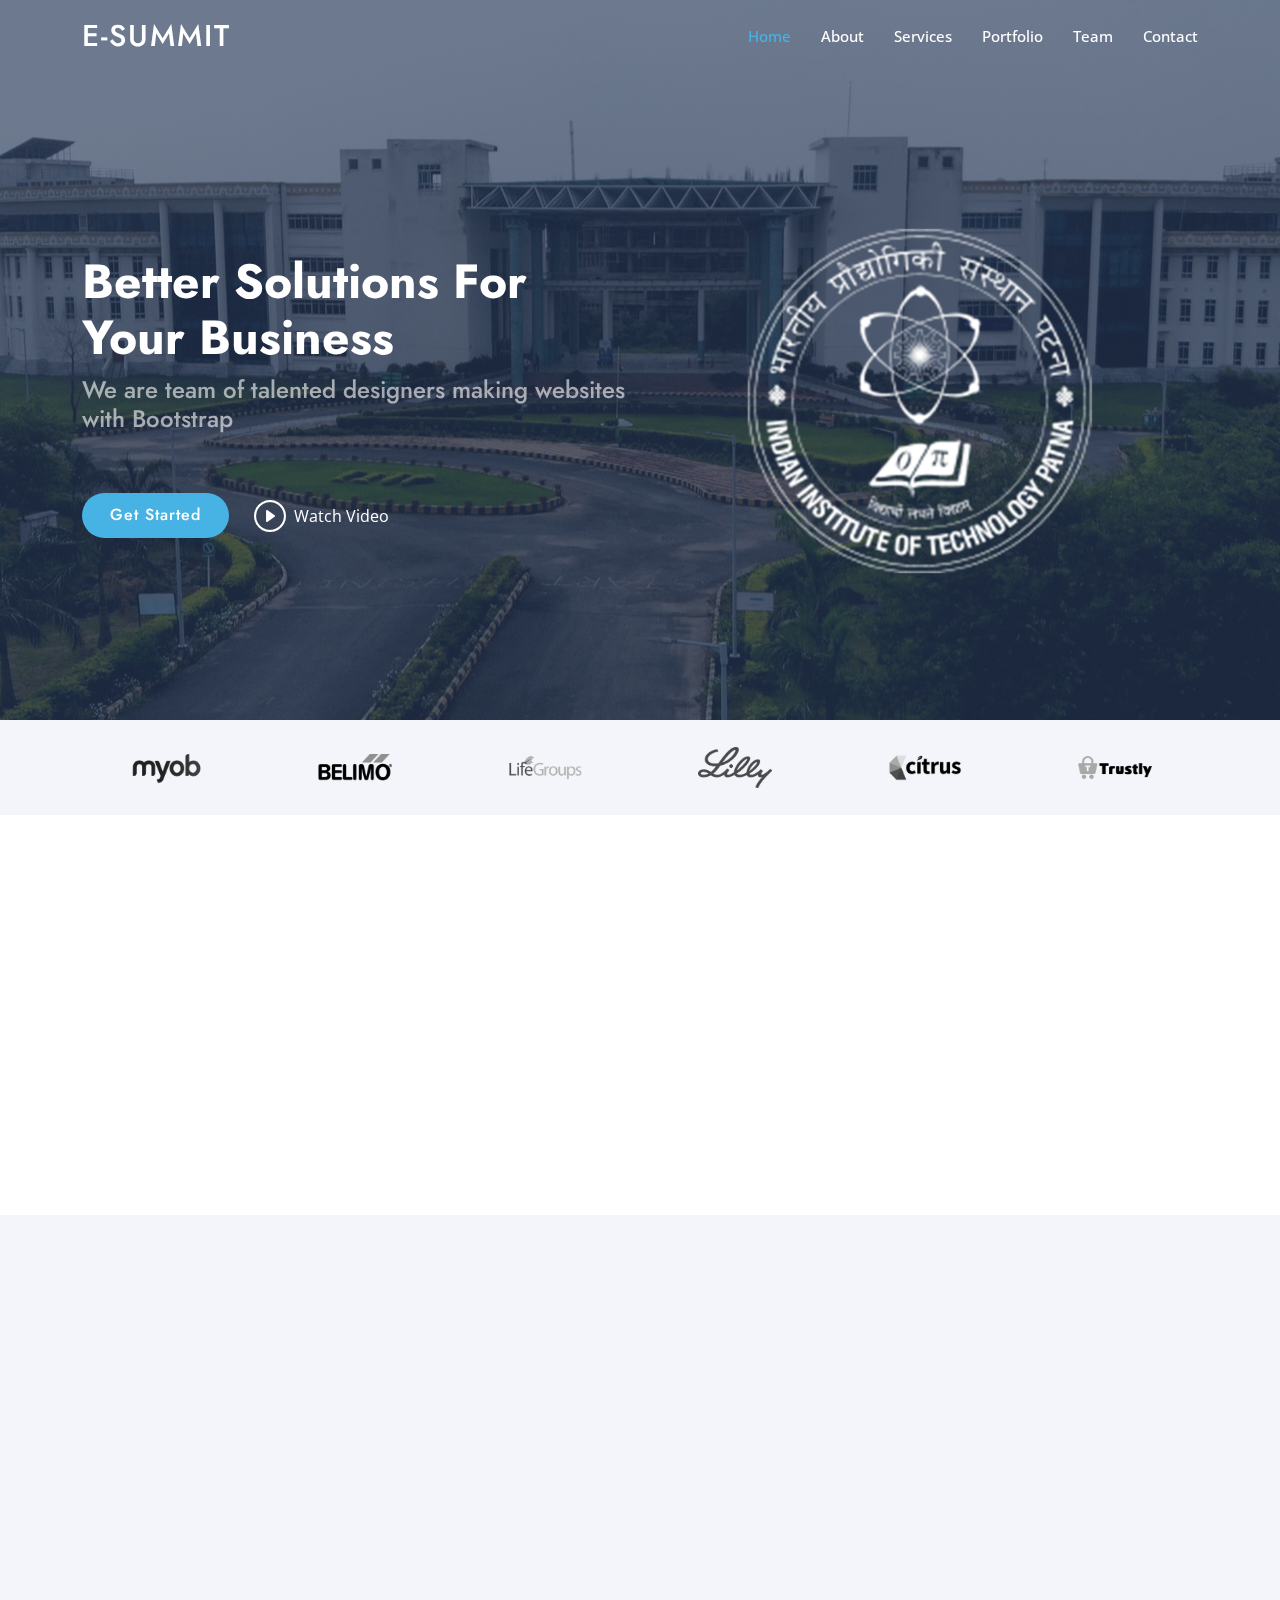
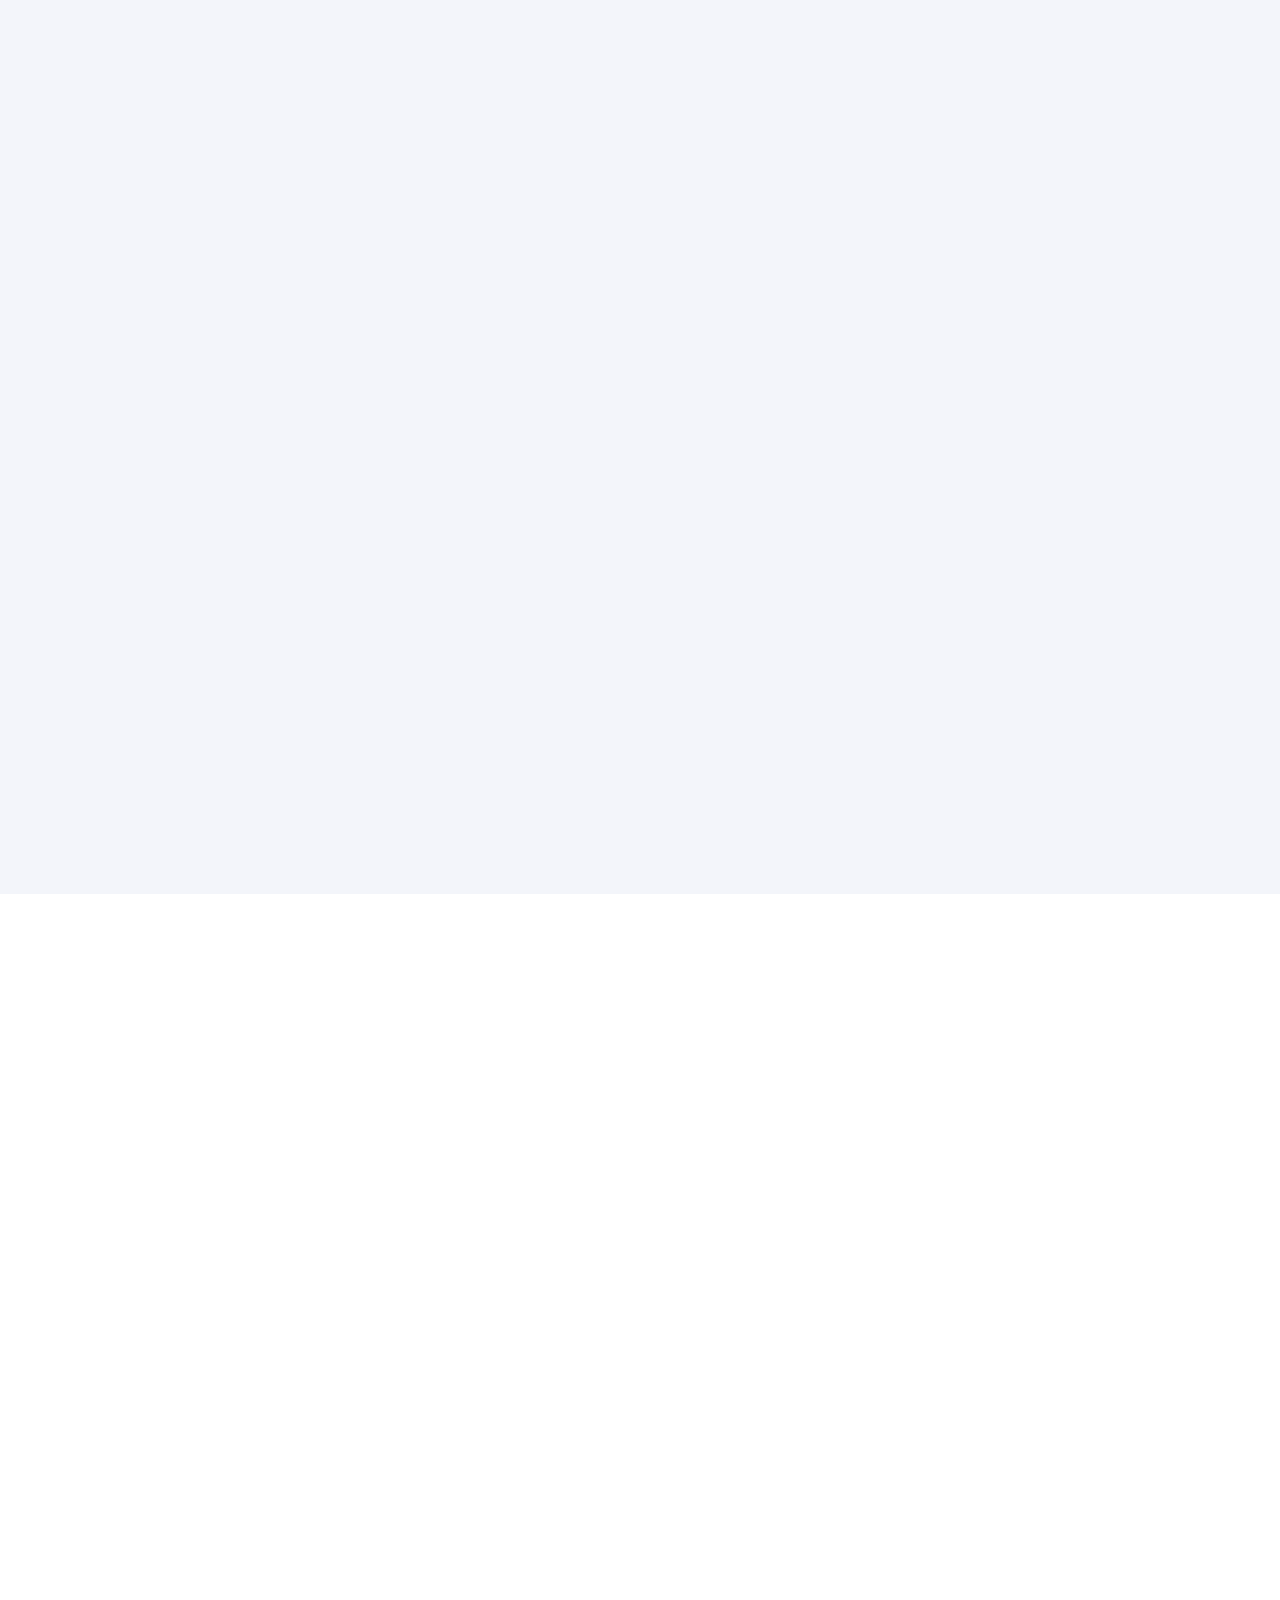
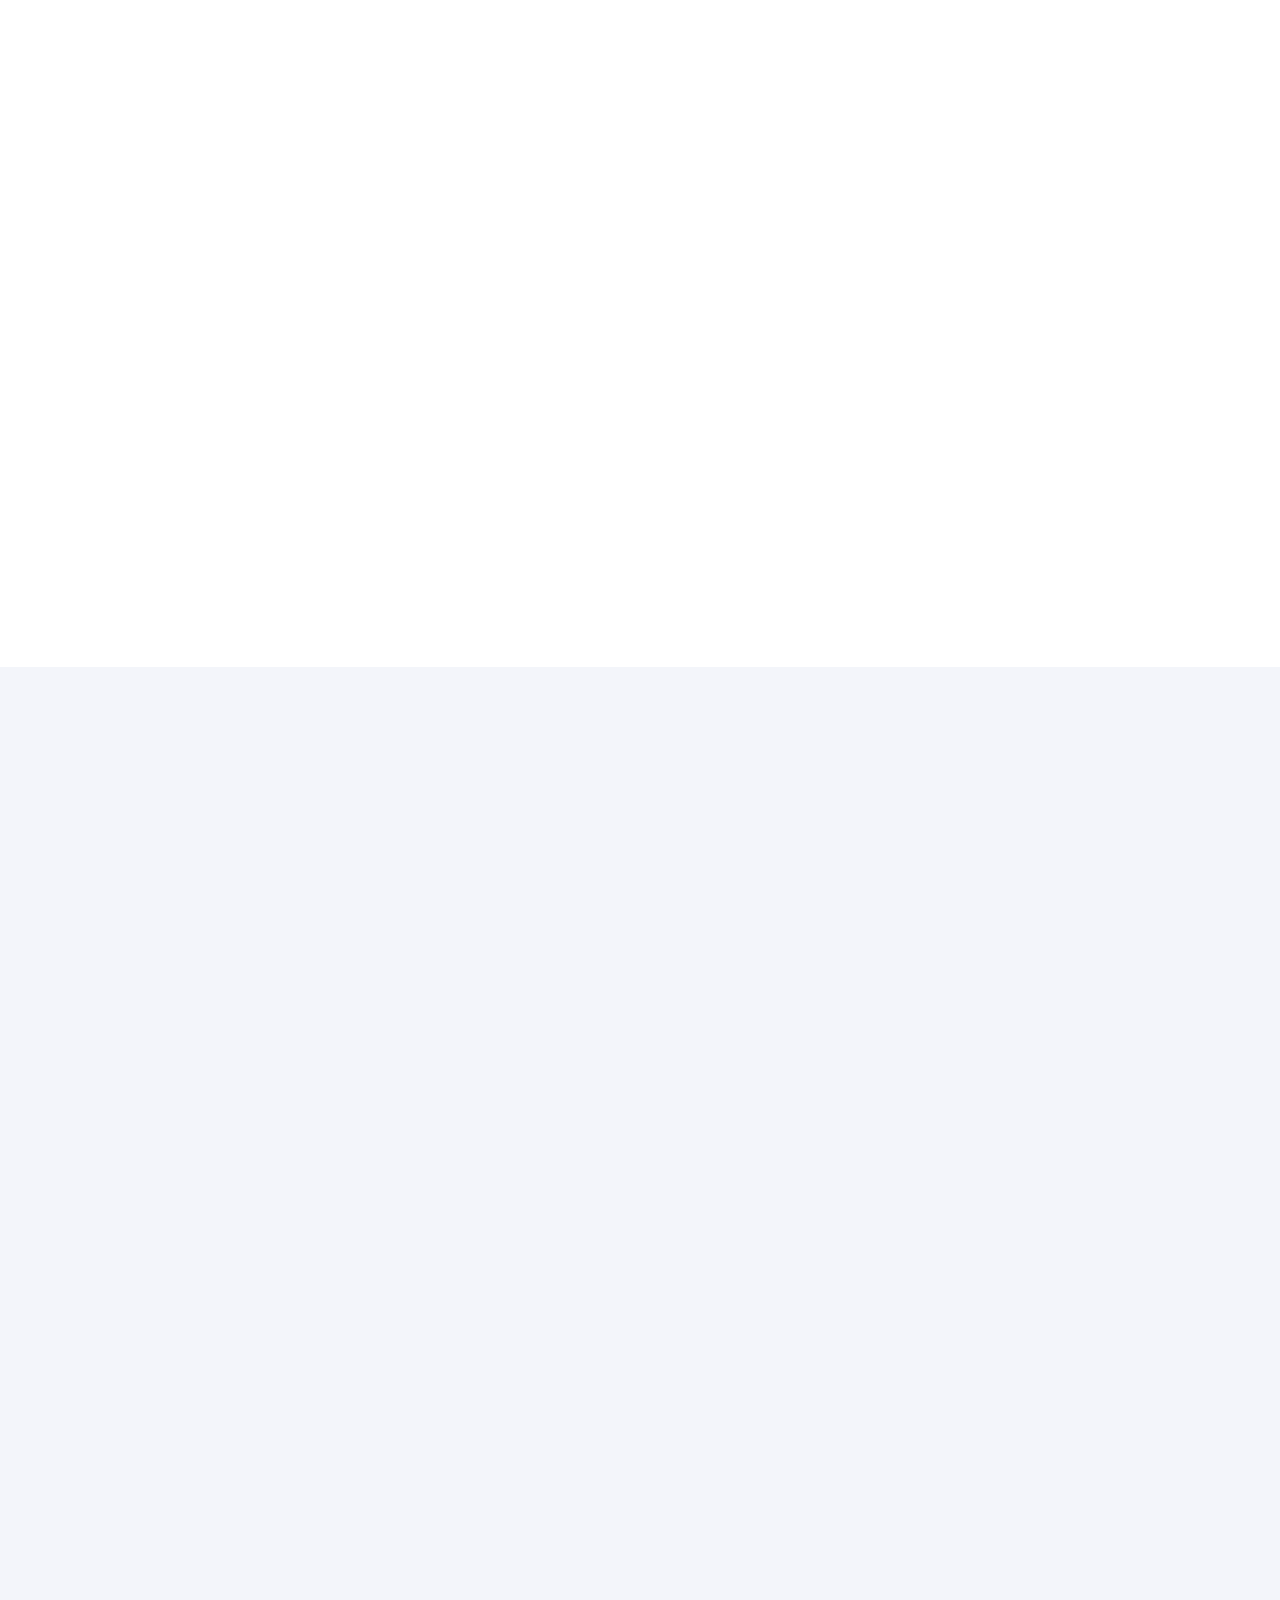
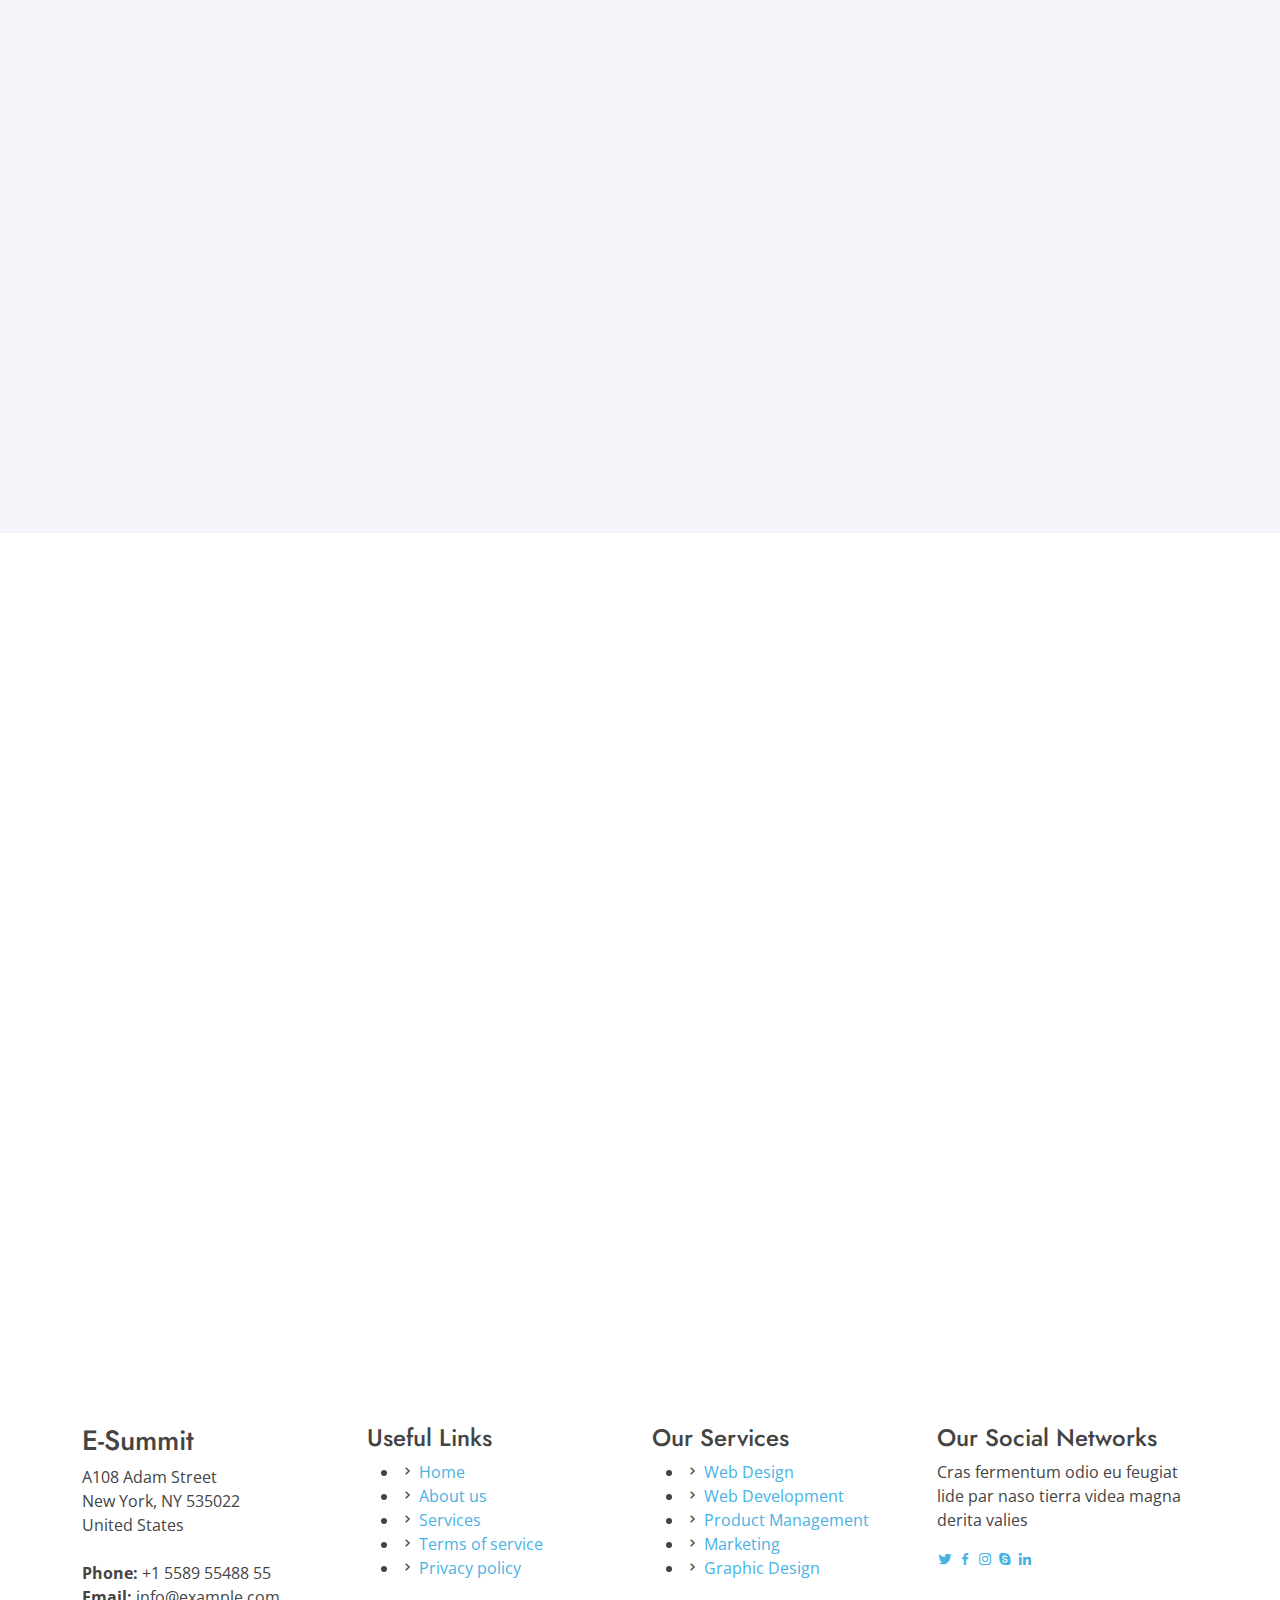
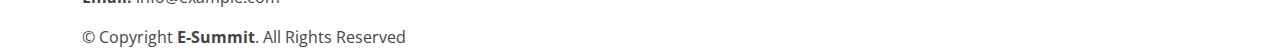
<file: index.html>
<!DOCTYPE html>
<html lang="en">

<head>
  <meta charset="utf-8">
  <meta content="width=device-width, initial-scale=1.0" name="viewport">

  <title>E-Summit | IIT Patna</title>
  <meta content="" name="description">
  <meta content="" name="keywords">

  <!-- Favicons -->
  <link href="assets/img/favicon.png" rel="icon">
  <link href="assets/img/apple-touch-icon.png" rel="apple-touch-icon">

  <!-- Google Fonts -->
  <link href="https://fonts.googleapis.com/css?family=Open+Sans:300,300i,400,400i,600,600i,700,700i|Jost:300,300i,400,400i,500,500i,600,600i,700,700i|Poppins:300,300i,400,400i,500,500i,600,600i,700,700i" rel="stylesheet">

  <!-- Vendor CSS Files -->
  <link href="assets/vendor/aos/aos.css" rel="stylesheet">
  <link href="assets/vendor/bootstrap/css/bootstrap.min.css" rel="stylesheet">
  <link href="assets/vendor/bootstrap-icons/bootstrap-icons.css" rel="stylesheet">
  <link href="assets/vendor/boxicons/css/boxicons.min.css" rel="stylesheet">
  <link href="assets/vendor/glightbox/css/glightbox.min.css" rel="stylesheet">
  <link href="assets/vendor/remixicon/remixicon.css" rel="stylesheet">
  <link href="assets/vendor/swiper/swiper-bundle.min.css" rel="stylesheet">

  <!-- Template Main CSS File -->
  <link href="assets/css/style.css" rel="stylesheet">

  <!-- =======================================================
  * Template Name: Arsha - v4.7.1
  * Template URL: https://bootstrapmade.com/arsha-free-bootstrap-html-template-corporate/
  * Author: BootstrapMade.com
  * License: https://bootstrapmade.com/license/
  ======================================================== -->

</head>

<body>

  <!-- ======= Header ======= -->
  <header id="header" class="fixed-top ">
    <div class="container d-flex align-items-center">

      <h1 class="logo me-auto"><a href="index.html">E-Summit</a></h1>
      <!-- Uncomment below if you prefer to use an image logo -->
      <!-- <a href="index.html" class="logo me-auto"><img src="assets/img/logo.png" alt="" class="img-fluid"></a>-->

      <nav id="navbar" class="navbar">
        <ul>
          <li><a class="nav-link scrollto active" href="#hero">Home</a></li>
          <li><a class="nav-link scrollto" href="#about">About</a></li>
          <li><a class="nav-link scrollto" href="#services">Services</a></li>
          <li><a class="nav-link   scrollto" href="#portfolio">Portfolio</a></li>
          <li><a class="nav-link scrollto" href="#team">Team</a></li>
          <!-- <li class="dropdown"><a href="#"><span>Drop Down</span> <i class="bi bi-chevron-down"></i></a>
            <ul>
              <li><a href="#">Drop Down 1</a></li>
              <li class="dropdown"><a href="#"><span>Deep Drop Down</span> <i class="bi bi-chevron-right"></i></a>
                <ul>
                  <li><a href="#">Deep Drop Down 1</a></li>
                  <li><a href="#">Deep Drop Down 2</a></li>
                  <li><a href="#">Deep Drop Down 3</a></li>
                  <li><a href="#">Deep Drop Down 4</a></li>
                  <li><a href="#">Deep Drop Down 5</a></li>
                </ul>
              </li>
              <li><a href="#">Drop Down 2</a></li>
              <li><a href="#">Drop Down 3</a></li>
              <li><a href="#">Drop Down 4</a></li>
            </ul>
          </li> -->
          <li><a class="nav-link scrollto" href="#contact">Contact</a></li>
          <!-- <li><a class="getstarted scrollto" href="#about">Get Started</a></li> -->
        </ul>
        <i class="bi bi-list mobile-nav-toggle"></i>
      </nav><!-- .navbar -->

    </div>
  </header><!-- End Header -->

  <!-- ======= Hero Section ======= -->
  <section id="hero" class="d-flex align-items-center">

    <div class="container">
      <div class="row">
        <div class="col-lg-6 d-flex flex-column justify-content-center pt-4 pt-lg-0 order-2 order-lg-1" data-aos="fade-up" data-aos-delay="200">
          <h1>Better Solutions For Your Business</h1>
          <h2>We are team of talented designers making websites with Bootstrap</h2>
          <div class="d-flex justify-content-center justify-content-lg-start">
            <a href="#about" class="btn-get-started scrollto">Get Started</a>
            <a href="https://www.youtube.com/watch?v=jDDaplaOz7Q" class="glightbox btn-watch-video"><i class="bi bi-play-circle"></i><span>Watch Video</span></a>
          </div>
        </div>
        <div class="col-lg-6 order-1 order-lg-2 hero-img" data-aos="zoom-in" data-aos-delay="200">
          <img src="assets/img/iitp.png" class="img-fluid animated iitpLogo" alt="">
        </div>
      </div>
    </div>

  </section><!-- End Hero -->

  <main id="main">

    <!-- ======= Clients Section ======= -->
    <section id="clients" class="clients section-bg">
      <div class="container">

        <div class="row" data-aos="zoom-in">

          <div class="col-lg-2 col-md-4 col-6 d-flex align-items-center justify-content-center">
            <img src="assets/img/clients/client-1.png" class="img-fluid" alt="">
          </div>

          <div class="col-lg-2 col-md-4 col-6 d-flex align-items-center justify-content-center">
            <img src="assets/img/clients/client-2.png" class="img-fluid" alt="">
          </div>

          <div class="col-lg-2 col-md-4 col-6 d-flex align-items-center justify-content-center">
            <img src="assets/img/clients/client-3.png" class="img-fluid" alt="">
          </div>

          <div class="col-lg-2 col-md-4 col-6 d-flex align-items-center justify-content-center">
            <img src="assets/img/clients/client-4.png" class="img-fluid" alt="">
          </div>

          <div class="col-lg-2 col-md-4 col-6 d-flex align-items-center justify-content-center">
            <img src="assets/img/clients/client-5.png" class="img-fluid" alt="">
          </div>

          <div class="col-lg-2 col-md-4 col-6 d-flex align-items-center justify-content-center">
            <img src="assets/img/clients/client-6.png" class="img-fluid" alt="">
          </div>

        </div>

      </div>
    </section><!-- End Cliens Section -->

    <!-- ======= About Us Section ======= -->
    <section id="about" class="about">
      <div class="container" data-aos="fade-up">

        <div class="section-title">
          <h2>About Us</h2>
        </div>

        <div class="row content">
          <div class="col-lg-6">
            <p>
              Lorem ipsum dolor sit amet, consectetur adipiscing elit, sed do eiusmod tempor incididunt ut labore et dolore
              magna aliqua.
            </p>
            <ul>
              <li><i class="ri-check-double-line"></i> Ullamco laboris nisi ut aliquip ex ea commodo consequat</li>
              <li><i class="ri-check-double-line"></i> Duis aute irure dolor in reprehenderit in voluptate velit</li>
              <li><i class="ri-check-double-line"></i> Ullamco laboris nisi ut aliquip ex ea commodo consequat</li>
            </ul>
          </div>
          <div class="col-lg-6 pt-4 pt-lg-0">
            <p>
              Ullamco laboris nisi ut aliquip ex ea commodo consequat. Duis aute irure dolor in reprehenderit in voluptate
              velit esse cillum dolore eu fugiat nulla pariatur. Excepteur sint occaecat cupidatat non proident, sunt in
              culpa qui officia deserunt mollit anim id est laborum.
            </p>
            <a href="#" class="btn-learn-more">Learn More</a>
          </div>
        </div>

      </div>
    </section><!-- End About Us Section -->

    <!-- ======= Why Us Section ======= -->
    <section id="why-us" class="why-us section-bg">
      <div class="container-fluid" data-aos="fade-up">

        <div class="row">

          <div class="col-lg-7 d-flex flex-column justify-content-center align-items-stretch  order-2 order-lg-1">

            <div class="content">
              <h3>Eum ipsam laborum deleniti <strong>velit pariatur architecto aut nihil</strong></h3>
              <p>
                Lorem ipsum dolor sit amet, consectetur adipiscing elit, sed do eiusmod tempor incididunt ut labore et dolore magna aliqua. Duis aute irure dolor in reprehenderit
              </p>
            </div>

            <div class="accordion-list">
              <ul>
                <li>
                  <a data-bs-toggle="collapse" class="collapse" data-bs-target="#accordion-list-1"><span>01</span> Non consectetur a erat nam at lectus urna duis? <i class="bx bx-chevron-down icon-show"></i><i class="bx bx-chevron-up icon-close"></i></a>
                  <div id="accordion-list-1" class="collapse show" data-bs-parent=".accordion-list">
                    <p>
                      Feugiat pretium nibh ipsum consequat. Tempus iaculis urna id volutpat lacus laoreet non curabitur gravida. Venenatis lectus magna fringilla urna porttitor rhoncus dolor purus non.
                    </p>
                  </div>
                </li>

                <li>
                  <a data-bs-toggle="collapse" data-bs-target="#accordion-list-2" class="collapsed"><span>02</span> Feugiat scelerisque varius morbi enim nunc? <i class="bx bx-chevron-down icon-show"></i><i class="bx bx-chevron-up icon-close"></i></a>
                  <div id="accordion-list-2" class="collapse" data-bs-parent=".accordion-list">
                    <p>
                      Dolor sit amet consectetur adipiscing elit pellentesque habitant morbi. Id interdum velit laoreet id donec ultrices. Fringilla phasellus faucibus scelerisque eleifend donec pretium. Est pellentesque elit ullamcorper dignissim. Mauris ultrices eros in cursus turpis massa tincidunt dui.
                    </p>
                  </div>
                </li>

                <li>
                  <a data-bs-toggle="collapse" data-bs-target="#accordion-list-3" class="collapsed"><span>03</span> Dolor sit amet consectetur adipiscing elit? <i class="bx bx-chevron-down icon-show"></i><i class="bx bx-chevron-up icon-close"></i></a>
                  <div id="accordion-list-3" class="collapse" data-bs-parent=".accordion-list">
                    <p>
                      Eleifend mi in nulla posuere sollicitudin aliquam ultrices sagittis orci. Faucibus pulvinar elementum integer enim. Sem nulla pharetra diam sit amet nisl suscipit. Rutrum tellus pellentesque eu tincidunt. Lectus urna duis convallis convallis tellus. Urna molestie at elementum eu facilisis sed odio morbi quis
                    </p>
                  </div>
                </li>

              </ul>
            </div>

          </div>

          <div class="col-lg-5 align-items-stretch order-1 order-lg-2 img" style='background-image: url("assets/img/why-us.png");' data-aos="zoom-in" data-aos-delay="150">&nbsp;</div>
        </div>

      </div>
    </section><!-- End Why Us Section -->

  
    <!-- ======= Events Section ======= -->
    <section id="services" class="services section-bg">
      <div class="container" data-aos="fade-up">

        <div class="section-title">
          <h2>Events</h2>
          <p>Magnam dolores commodi suscipit. Necessitatibus eius consequatur ex aliquid fuga eum quidem. Sit sint consectetur velit. Quisquam quos quisquam cupiditate. Et nemo qui impedit suscipit alias ea. Quia fugiat sit in iste officiis commodi quidem hic quas.</p>
        </div>

        <div class="row">
          <div class="col-xl-3 col-md-6 d-flex align-items-stretch" data-aos="zoom-in" data-aos-delay="100">
            <div class="icon-box">
              <div class="icon"><i class="bx bxl-dribbble"></i></div>
              <h4><a href="">Lorem Ipsum</a></h4>
              <p>Voluptatum deleniti atque corrupti quos dolores et quas molestias excepturi</p>
            </div>
          </div>

          <div class="col-xl-3 col-md-6 d-flex align-items-stretch mt-4 mt-md-0" data-aos="zoom-in" data-aos-delay="200">
            <div class="icon-box">
              <div class="icon"><i class="bx bx-file"></i></div>
              <h4><a href="">Sed ut perspici</a></h4>
              <p>Duis aute irure dolor in reprehenderit in voluptate velit esse cillum dolore</p>
            </div>
          </div>

          <div class="col-xl-3 col-md-6 d-flex align-items-stretch mt-4 mt-xl-0" data-aos="zoom-in" data-aos-delay="300">
            <div class="icon-box">
              <div class="icon"><i class="bx bx-tachometer"></i></div>
              <h4><a href="">Magni Dolores</a></h4>
              <p>Excepteur sint occaecat cupidatat non proident, sunt in culpa qui officia</p>
            </div>
          </div>

          <div class="col-xl-3 col-md-6 d-flex align-items-stretch mt-4 mt-xl-0" data-aos="zoom-in" data-aos-delay="400">
            <div class="icon-box">
              <div class="icon"><i class="bx bx-layer"></i></div>
              <h4><a href="">Nemo Enim</a></h4>
              <p>At vero eos et accusamus et iusto odio dignissimos ducimus qui blanditiis</p>
            </div>
          </div>

        </div>

      </div>
    </section><!-- End Services Section -->

    <!-- ======= Portfolio Section ======= -->
    <section id="portfolio" class="portfolio">
      <div class="container" data-aos="fade-up">

        <div class="section-title">
          <h2>Portfolio</h2>
          <p>Magnam dolores commodi suscipit. Necessitatibus eius consequatur ex aliquid fuga eum quidem. Sit sint consectetur velit. Quisquam quos quisquam cupiditate. Et nemo qui impedit suscipit alias ea. Quia fugiat sit in iste officiis commodi quidem hic quas.</p>
        </div>

        <div class="row portfolio-container" data-aos="fade-up" data-aos-delay="200">

          <div class="col-lg-4 col-md-6 portfolio-item filter-app">
            <div class="portfolio-img"><img src="assets/img/portfolio/portfolio-1.jpg" class="img-fluid" alt=""></div>
            <div class="portfolio-info">
              <h4>App 1</h4>
              <p>App</p>
              <a href="assets/img/portfolio/portfolio-1.jpg" data-gallery="portfolioGallery" class="portfolio-lightbox preview-link" title="App 1"><i class="bx bx-plus"></i></a>
              <a href="portfolio-details.html" class="details-link" title="More Details"><i class="bx bx-link"></i></a>
            </div>
          </div>

          <div class="col-lg-4 col-md-6 portfolio-item filter-web">
            <div class="portfolio-img"><img src="assets/img/portfolio/portfolio-2.jpg" class="img-fluid" alt=""></div>
            <div class="portfolio-info">
              <h4>Web 3</h4>
              <p>Web</p>
              <a href="assets/img/portfolio/portfolio-2.jpg" data-gallery="portfolioGallery" class="portfolio-lightbox preview-link" title="Web 3"><i class="bx bx-plus"></i></a>
              <a href="portfolio-details.html" class="details-link" title="More Details"><i class="bx bx-link"></i></a>
            </div>
          </div>

          <div class="col-lg-4 col-md-6 portfolio-item filter-app">
            <div class="portfolio-img"><img src="assets/img/portfolio/portfolio-3.jpg" class="img-fluid" alt=""></div>
            <div class="portfolio-info">
              <h4>App 2</h4>
              <p>App</p>
              <a href="assets/img/portfolio/portfolio-3.jpg" data-gallery="portfolioGallery" class="portfolio-lightbox preview-link" title="App 2"><i class="bx bx-plus"></i></a>
              <a href="portfolio-details.html" class="details-link" title="More Details"><i class="bx bx-link"></i></a>
            </div>
          </div>

          <div class="col-lg-4 col-md-6 portfolio-item filter-card">
            <div class="portfolio-img"><img src="assets/img/portfolio/portfolio-4.jpg" class="img-fluid" alt=""></div>
            <div class="portfolio-info">
              <h4>Card 2</h4>
              <p>Card</p>
              <a href="assets/img/portfolio/portfolio-4.jpg" data-gallery="portfolioGallery" class="portfolio-lightbox preview-link" title="Card 2"><i class="bx bx-plus"></i></a>
              <a href="portfolio-details.html" class="details-link" title="More Details"><i class="bx bx-link"></i></a>
            </div>
          </div>

          <div class="col-lg-4 col-md-6 portfolio-item filter-web">
            <div class="portfolio-img"><img src="assets/img/portfolio/portfolio-5.jpg" class="img-fluid" alt=""></div>
            <div class="portfolio-info">
              <h4>Web 2</h4>
              <p>Web</p>
              <a href="assets/img/portfolio/portfolio-5.jpg" data-gallery="portfolioGallery" class="portfolio-lightbox preview-link" title="Web 2"><i class="bx bx-plus"></i></a>
              <a href="portfolio-details.html" class="details-link" title="More Details"><i class="bx bx-link"></i></a>
            </div>
          </div>

          <div class="col-lg-4 col-md-6 portfolio-item filter-app">
            <div class="portfolio-img"><img src="assets/img/portfolio/portfolio-6.jpg" class="img-fluid" alt=""></div>
            <div class="portfolio-info">
              <h4>App 3</h4>
              <p>App</p>
              <a href="assets/img/portfolio/portfolio-6.jpg" data-gallery="portfolioGallery" class="portfolio-lightbox preview-link" title="App 3"><i class="bx bx-plus"></i></a>
              <a href="portfolio-details.html" class="details-link" title="More Details"><i class="bx bx-link"></i></a>
            </div>
          </div>

          <div class="col-lg-4 col-md-6 portfolio-item filter-card">
            <div class="portfolio-img"><img src="assets/img/portfolio/portfolio-7.jpg" class="img-fluid" alt=""></div>
            <div class="portfolio-info">
              <h4>Card 1</h4>
              <p>Card</p>
              <a href="assets/img/portfolio/portfolio-7.jpg" data-gallery="portfolioGallery" class="portfolio-lightbox preview-link" title="Card 1"><i class="bx bx-plus"></i></a>
              <a href="portfolio-details.html" class="details-link" title="More Details"><i class="bx bx-link"></i></a>
            </div>
          </div>

          <div class="col-lg-4 col-md-6 portfolio-item filter-card">
            <div class="portfolio-img"><img src="assets/img/portfolio/portfolio-8.jpg" class="img-fluid" alt=""></div>
            <div class="portfolio-info">
              <h4>Card 3</h4>
              <p>Card</p>
              <a href="assets/img/portfolio/portfolio-8.jpg" data-gallery="portfolioGallery" class="portfolio-lightbox preview-link" title="Card 3"><i class="bx bx-plus"></i></a>
              <a href="portfolio-details.html" class="details-link" title="More Details"><i class="bx bx-link"></i></a>
            </div>
          </div>

          <div class="col-lg-4 col-md-6 portfolio-item filter-web">
            <div class="portfolio-img"><img src="assets/img/portfolio/portfolio-9.jpg" class="img-fluid" alt=""></div>
            <div class="portfolio-info">
              <h4>Web 3</h4>
              <p>Web</p>
              <a href="assets/img/portfolio/portfolio-9.jpg" data-gallery="portfolioGallery" class="portfolio-lightbox preview-link" title="Web 3"><i class="bx bx-plus"></i></a>
              <a href="portfolio-details.html" class="details-link" title="More Details"><i class="bx bx-link"></i></a>
            </div>
          </div>

        </div>

      </div>
    </section><!-- End Portfolio Section -->

    <!-- ======= Team Section ======= -->
    <section id="team" class="team section-bg">
      <div class="container" data-aos="fade-up">

        <div class="section-title">
          <h2>Team</h2>
          <p>Magnam dolores commodi suscipit. Necessitatibus eius consequatur ex aliquid fuga eum quidem. Sit sint consectetur velit. Quisquam quos quisquam cupiditate. Et nemo qui impedit suscipit alias ea. Quia fugiat sit in iste officiis commodi quidem hic quas.</p>
        </div>

        <div class="row">

          <div class="col-lg-6">
            <div class="member d-flex align-items-start" data-aos="zoom-in" data-aos-delay="100">
              <div class="pic"><img src="assets/img/team/team-1.jpg" class="img-fluid" alt=""></div>
              <div class="member-info">
                <h4>Walter White</h4>
                <span>Chief Executive Officer</span>
                <p>Explicabo voluptatem mollitia et repellat qui dolorum quasi</p>
                <div class="social">
                  <a href=""><i class="ri-twitter-fill"></i></a>
                  <a href=""><i class="ri-facebook-fill"></i></a>
                  <a href=""><i class="ri-instagram-fill"></i></a>
                  <a href=""> <i class="ri-linkedin-box-fill"></i> </a>
                </div>
              </div>
            </div>
          </div>

          <div class="col-lg-6 mt-4 mt-lg-0">
            <div class="member d-flex align-items-start" data-aos="zoom-in" data-aos-delay="200">
              <div class="pic"><img src="assets/img/team/team-2.jpg" class="img-fluid" alt=""></div>
              <div class="member-info">
                <h4>Sarah Jhonson</h4>
                <span>Product Manager</span>
                <p>Aut maiores voluptates amet et quis praesentium qui senda para</p>
                <div class="social">
                  <a href=""><i class="ri-twitter-fill"></i></a>
                  <a href=""><i class="ri-facebook-fill"></i></a>
                  <a href=""><i class="ri-instagram-fill"></i></a>
                  <a href=""> <i class="ri-linkedin-box-fill"></i> </a>
                </div>
              </div>
            </div>
          </div>

          <div class="col-lg-6 mt-4">
            <div class="member d-flex align-items-start" data-aos="zoom-in" data-aos-delay="300">
              <div class="pic"><img src="assets/img/team/team-3.jpg" class="img-fluid" alt=""></div>
              <div class="member-info">
                <h4>William Anderson</h4>
                <span>CTO</span>
                <p>Quisquam facilis cum velit laborum corrupti fuga rerum quia</p>
                <div class="social">
                  <a href=""><i class="ri-twitter-fill"></i></a>
                  <a href=""><i class="ri-facebook-fill"></i></a>
                  <a href=""><i class="ri-instagram-fill"></i></a>
                  <a href=""> <i class="ri-linkedin-box-fill"></i> </a>
                </div>
              </div>
            </div>
          </div>

          <div class="col-lg-6 mt-4">
            <div class="member d-flex align-items-start" data-aos="zoom-in" data-aos-delay="400">
              <div class="pic"><img src="assets/img/team/team-4.jpg" class="img-fluid" alt=""></div>
              <div class="member-info">
                <h4>Amanda Jepson</h4>
                <span>Accountant</span>
                <p>Dolorum tempora officiis odit laborum officiis et et accusamus</p>
                <div class="social">
                  <a href=""><i class="ri-twitter-fill"></i></a>
                  <a href=""><i class="ri-facebook-fill"></i></a>
                  <a href=""><i class="ri-instagram-fill"></i></a>
                  <a href=""> <i class="ri-linkedin-box-fill"></i> </a>
                </div>
              </div>
            </div>
          </div>

        </div>

      </div>
    </section><!-- End Team Section -->

    

    <!-- ======= Frequently Asked Questions Section ======= -->
    <section id="faq" class="faq section-bg">
      <div class="container" data-aos="fade-up">

        <div class="section-title">
          <h2>Frequently Asked Questions</h2>
          <p>Magnam dolores commodi suscipit. Necessitatibus eius consequatur ex aliquid fuga eum quidem. Sit sint consectetur velit. Quisquam quos quisquam cupiditate. Et nemo qui impedit suscipit alias ea. Quia fugiat sit in iste officiis commodi quidem hic quas.</p>
        </div>

        <div class="faq-list">
          <ul>
            <li data-aos="fade-up" data-aos-delay="100">
              <i class="bx bx-help-circle icon-help"></i> <a data-bs-toggle="collapse" class="collapse" data-bs-target="#faq-list-1">Non consectetur a erat nam at lectus urna duis? <i class="bx bx-chevron-down icon-show"></i><i class="bx bx-chevron-up icon-close"></i></a>
              <div id="faq-list-1" class="collapse show" data-bs-parent=".faq-list">
                <p>
                  Feugiat pretium nibh ipsum consequat. Tempus iaculis urna id volutpat lacus laoreet non curabitur gravida. Venenatis lectus magna fringilla urna porttitor rhoncus dolor purus non.
                </p>
              </div>
            </li>

            <li data-aos="fade-up" data-aos-delay="200">
              <i class="bx bx-help-circle icon-help"></i> <a data-bs-toggle="collapse" data-bs-target="#faq-list-2" class="collapsed">Feugiat scelerisque varius morbi enim nunc? <i class="bx bx-chevron-down icon-show"></i><i class="bx bx-chevron-up icon-close"></i></a>
              <div id="faq-list-2" class="collapse" data-bs-parent=".faq-list">
                <p>
                  Dolor sit amet consectetur adipiscing elit pellentesque habitant morbi. Id interdum velit laoreet id donec ultrices. Fringilla phasellus faucibus scelerisque eleifend donec pretium. Est pellentesque elit ullamcorper dignissim. Mauris ultrices eros in cursus turpis massa tincidunt dui.
                </p>
              </div>
            </li>

            <li data-aos="fade-up" data-aos-delay="300">
              <i class="bx bx-help-circle icon-help"></i> <a data-bs-toggle="collapse" data-bs-target="#faq-list-3" class="collapsed">Dolor sit amet consectetur adipiscing elit? <i class="bx bx-chevron-down icon-show"></i><i class="bx bx-chevron-up icon-close"></i></a>
              <div id="faq-list-3" class="collapse" data-bs-parent=".faq-list">
                <p>
                  Eleifend mi in nulla posuere sollicitudin aliquam ultrices sagittis orci. Faucibus pulvinar elementum integer enim. Sem nulla pharetra diam sit amet nisl suscipit. Rutrum tellus pellentesque eu tincidunt. Lectus urna duis convallis convallis tellus. Urna molestie at elementum eu facilisis sed odio morbi quis
                </p>
              </div>
            </li>

            <li data-aos="fade-up" data-aos-delay="400">
              <i class="bx bx-help-circle icon-help"></i> <a data-bs-toggle="collapse" data-bs-target="#faq-list-4" class="collapsed">Tempus quam pellentesque nec nam aliquam sem et tortor consequat? <i class="bx bx-chevron-down icon-show"></i><i class="bx bx-chevron-up icon-close"></i></a>
              <div id="faq-list-4" class="collapse" data-bs-parent=".faq-list">
                <p>
                  Molestie a iaculis at erat pellentesque adipiscing commodo. Dignissim suspendisse in est ante in. Nunc vel risus commodo viverra maecenas accumsan. Sit amet nisl suscipit adipiscing bibendum est. Purus gravida quis blandit turpis cursus in.
                </p>
              </div>
            </li>

            <li data-aos="fade-up" data-aos-delay="500">
              <i class="bx bx-help-circle icon-help"></i> <a data-bs-toggle="collapse" data-bs-target="#faq-list-5" class="collapsed">Tortor vitae purus faucibus ornare. Varius vel pharetra vel turpis nunc eget lorem dolor? <i class="bx bx-chevron-down icon-show"></i><i class="bx bx-chevron-up icon-close"></i></a>
              <div id="faq-list-5" class="collapse" data-bs-parent=".faq-list">
                <p>
                  Laoreet sit amet cursus sit amet dictum sit amet justo. Mauris vitae ultricies leo integer malesuada nunc vel. Tincidunt eget nullam non nisi est sit amet. Turpis nunc eget lorem dolor sed. Ut venenatis tellus in metus vulputate eu scelerisque.
                </p>
              </div>
            </li>

          </ul>
        </div>

      </div>
    </section><!-- End Frequently Asked Questions Section -->

    <!-- ======= Contact Section ======= -->
    <section id="contact" class="contact">
      <div class="container" data-aos="fade-up">

        <div class="section-title">
          <h2>Contact</h2>
          <p>Magnam dolores commodi suscipit. Necessitatibus eius consequatur ex aliquid fuga eum quidem. Sit sint consectetur velit. Quisquam quos quisquam cupiditate. Et nemo qui impedit suscipit alias ea. Quia fugiat sit in iste officiis commodi quidem hic quas.</p>
        </div>

        <div class="row">

          <div class="col-lg-5 d-flex align-items-stretch">
            <div class="info">
              <div class="address">
                <i class="bi bi-geo-alt"></i>
                <h4>Location:</h4>
                <p>A108 Adam Street, New York, NY 535022</p>
              </div>

              <div class="email">
                <i class="bi bi-envelope"></i>
                <h4>Email:</h4>
                <p>info@example.com</p>
              </div>

              <div class="phone">
                <i class="bi bi-phone"></i>
                <h4>Call:</h4>
                <p>+1 5589 55488 55s</p>
              </div>

              <iframe src="https://www.google.com/maps/embed?pb=!1m14!1m8!1m3!1d12097.433213460943!2d-74.0062269!3d40.7101282!3m2!1i1024!2i768!4f13.1!3m3!1m2!1s0x0%3A0xb89d1fe6bc499443!2sDowntown+Conference+Center!5e0!3m2!1smk!2sbg!4v1539943755621" frameborder="0" style="border:0; width: 100%; height: 290px;" allowfullscreen></iframe>
            </div>

          </div>

          <div class="col-lg-7 mt-5 mt-lg-0 d-flex align-items-stretch">
            <form action="forms/contact.php" method="post" role="form" class="php-email-form">
              <div class="row">
                <div class="form-group col-md-6">
                  <label for="name">Your Name</label>
                  <input type="text" name="name" class="form-control" id="name" required>
                </div>
                <div class="form-group col-md-6">
                  <label for="name">Your Email</label>
                  <input type="email" class="form-control" name="email" id="email" required>
                </div>
              </div>
              <div class="form-group">
                <label for="name">Subject</label>
                <input type="text" class="form-control" name="subject" id="subject" required>
              </div>
              <div class="form-group">
                <label for="name">Message</label>
                <textarea class="form-control" name="message" rows="10" required></textarea>
              </div>
              <div class="my-3">
                <div class="loading">Loading</div>
                <div class="error-message"></div>
                <div class="sent-message">Your message has been sent. Thank you!</div>
              </div>
              <div class="text-center"><button type="submit">Send Message</button></div>
            </form>
          </div>

        </div>

      </div>
    </section><!-- End Contact Section -->

  </main><!-- End #main -->

  

    <div class="footer-top">
      <div class="container">
        <div class="row">

          <div class="col-lg-3 col-md-6 footer-contact">
            <h3>E-Summit</h3>
            <p>
              A108 Adam Street <br>
              New York, NY 535022<br>
              United States <br><br>
              <strong>Phone:</strong> +1 5589 55488 55<br>
              <strong>Email:</strong> info@example.com<br>
            </p>
          </div>

          <div class="col-lg-3 col-md-6 footer-links">
            <h4>Useful Links</h4>
            <ul>
              <li><i class="bx bx-chevron-right"></i> <a href="#">Home</a></li>
              <li><i class="bx bx-chevron-right"></i> <a href="#">About us</a></li>
              <li><i class="bx bx-chevron-right"></i> <a href="#">Services</a></li>
              <li><i class="bx bx-chevron-right"></i> <a href="#">Terms of service</a></li>
              <li><i class="bx bx-chevron-right"></i> <a href="#">Privacy policy</a></li>
            </ul>
          </div>

          <div class="col-lg-3 col-md-6 footer-links">
            <h4>Our Services</h4>
            <ul>
              <li><i class="bx bx-chevron-right"></i> <a href="#">Web Design</a></li>
              <li><i class="bx bx-chevron-right"></i> <a href="#">Web Development</a></li>
              <li><i class="bx bx-chevron-right"></i> <a href="#">Product Management</a></li>
              <li><i class="bx bx-chevron-right"></i> <a href="#">Marketing</a></li>
              <li><i class="bx bx-chevron-right"></i> <a href="#">Graphic Design</a></li>
            </ul>
          </div>

          <div class="col-lg-3 col-md-6 footer-links">
            <h4>Our Social Networks</h4>
            <p>Cras fermentum odio eu feugiat lide par naso tierra videa magna derita valies</p>
            <div class="social-links mt-3">
              <a href="#" class="twitter"><i class="bx bxl-twitter"></i></a>
              <a href="#" class="facebook"><i class="bx bxl-facebook"></i></a>
              <a href="#" class="instagram"><i class="bx bxl-instagram"></i></a>
              <a href="#" class="google-plus"><i class="bx bxl-skype"></i></a>
              <a href="#" class="linkedin"><i class="bx bxl-linkedin"></i></a>
            </div>
          </div>

        </div>
      </div>
    </div>

    <div class="container footer-bottom clearfix">
      <div class="copyright">
        &copy; Copyright <strong><span>E-Summit</span></strong>. All Rights Reserved
      </div>
      </div>
    </div>
  </footer><!-- End Footer -->

  <div id="preloader"></div>
  <a href="#" class="back-to-top d-flex align-items-center justify-content-center"><i class="bi bi-arrow-up-short"></i></a>

  <!-- Vendor JS Files -->
  <script src="assets/vendor/aos/aos.js"></script>
  <script src="assets/vendor/bootstrap/js/bootstrap.bundle.min.js"></script>
  <script src="assets/vendor/glightbox/js/glightbox.min.js"></script>
  <script src="assets/vendor/isotope-layout/isotope.pkgd.min.js"></script>
  <script src="assets/vendor/swiper/swiper-bundle.min.js"></script>
  <script src="assets/vendor/waypoints/noframework.waypoints.js"></script>
  <script src="assets/vendor/php-email-form/validate.js"></script>

  <!-- Template Main JS File -->
  <script src="assets/js/main.js"></script>

</body>

</html>
</file>
<file: assets/css/style.css>
/**
* Template Name: Arsha - v4.7.1
* Template URL: https://bootstrapmade.com/arsha-free-bootstrap-html-template-corporate/
* Author: BootstrapMade.com
* License: https://bootstrapmade.com/license/
*/

/*--------------------------------------------------------------
# General
--------------------------------------------------------------*/
body {
  font-family: "Open Sans", sans-serif;
  color: #444444;
}

a {
  color: #47b2e4;
  text-decoration: none;
}

a:hover {
  color: #73c5eb;
  text-decoration: none;
}

h1, h2, h3, h4, h5, h6 {
  font-family: "Jost", sans-serif;
}

/*--------------------------------------------------------------
# Preloader
--------------------------------------------------------------*/
#preloader {
  position: fixed;
  top: 0;
  left: 0;
  right: 0;
  bottom: 0;
  z-index: 9999;
  overflow: hidden;
  background: #37517e;
}

#preloader:before {
  content: "";
  position: fixed;
  top: calc(50% - 30px);
  left: calc(50% - 30px);
  border: 6px solid #37517e;
  border-top-color: #fff;
  border-bottom-color: #fff;
  border-radius: 50%;
  width: 60px;
  height: 60px;
  -webkit-animation: animate-preloader 1s linear infinite;
  animation: animate-preloader 1s linear infinite;
}

@-webkit-keyframes animate-preloader {
  0% {
    transform: rotate(0deg);
  }
  100% {
    transform: rotate(360deg);
  }
}

@keyframes animate-preloader {
  0% {
    transform: rotate(0deg);
  }
  100% {
    transform: rotate(360deg);
  }
}
/*--------------------------------------------------------------
# Back to top button
--------------------------------------------------------------*/
.back-to-top {
  position: fixed;
  visibility: hidden;
  opacity: 0;
  right: 15px;
  bottom: 15px;
  z-index: 996;
  background: #47b2e4;
  width: 40px;
  height: 40px;
  border-radius: 50px;
  transition: all 0.4s;
}
.back-to-top i {
  font-size: 24px;
  color: #fff;
  line-height: 0;
}
.back-to-top:hover {
  background: #6bc1e9;
  color: #fff;
}
.back-to-top.active {
  visibility: visible;
  opacity: 1;
}

/*--------------------------------------------------------------
# Header
--------------------------------------------------------------*/
#header {
  transition: all 0.5s;
  z-index: 997;
  padding: 15px 0;
}
#header.header-scrolled, #header.header-inner-pages {
  background: rgba(40, 58, 90, 0.9);
}
#header .logo {
  font-size: 30px;
  margin: 0;
  padding: 0;
  line-height: 1;
  font-weight: 500;
  letter-spacing: 2px;
  text-transform: uppercase;
}
#header .logo a {
  color: #fff;
}
#header .logo img {
  max-height: 40px;
}

/*--------------------------------------------------------------
# Navigation Menu
--------------------------------------------------------------*/
/**
* Desktop Navigation 
*/
.navbar {
  padding: 0;
}
.navbar ul {
  margin: 0;
  padding: 0;
  display: flex;
  list-style: none;
  align-items: center;
}
.navbar li {
  position: relative;
}
.navbar a, .navbar a:focus {
  display: flex;
  align-items: center;
  justify-content: space-between;
  padding: 10px 0 10px 30px;
  font-size: 15px;
  font-weight: 500;
  color: #fff;
  white-space: nowrap;
  transition: 0.3s;
}
.navbar a i, .navbar a:focus i {
  font-size: 12px;
  line-height: 0;
  margin-left: 5px;
}
.navbar a:hover, .navbar .active, .navbar .active:focus, .navbar li:hover > a {
  color: #47b2e4;
}
.navbar .getstarted, .navbar .getstarted:focus {
  padding: 8px 20px;
  margin-left: 30px;
  border-radius: 50px;
  color: #fff;
  font-size: 14px;
  border: 2px solid #47b2e4;
  font-weight: 600;
}
.navbar .getstarted:hover, .navbar .getstarted:focus:hover {
  color: #fff;
  background: #31a9e1;
}
.navbar .dropdown ul {
  display: block;
  position: absolute;
  left: 14px;
  top: calc(100% + 30px);
  margin: 0;
  padding: 10px 0;
  z-index: 99;
  opacity: 0;
  visibility: hidden;
  background: #fff;
  box-shadow: 0px 0px 30px rgba(127, 137, 161, 0.25);
  transition: 0.3s;
  border-radius: 4px;
}
.navbar .dropdown ul li {
  min-width: 200px;
}
.navbar .dropdown ul a {
  padding: 10px 20px;
  font-size: 14px;
  text-transform: none;
  font-weight: 500;
  color: #0c3c53;
}
.navbar .dropdown ul a i {
  font-size: 12px;
}
.navbar .dropdown ul a:hover, .navbar .dropdown ul .active:hover, .navbar .dropdown ul li:hover > a {
  color: #47b2e4;
}
.navbar .dropdown:hover > ul {
  opacity: 1;
  top: 100%;
  visibility: visible;
}
.navbar .dropdown .dropdown ul {
  top: 0;
  left: calc(100% - 30px);
  visibility: hidden;
}
.navbar .dropdown .dropdown:hover > ul {
  opacity: 1;
  top: 0;
  left: 100%;
  visibility: visible;
}
@media (max-width: 1366px) {
  .navbar .dropdown .dropdown ul {
    left: -90%;
  }
  .navbar .dropdown .dropdown:hover > ul {
    left: -100%;
  }
}

/**
* Mobile Navigation 
*/
.mobile-nav-toggle {
  color: #fff;
  font-size: 28px;
  cursor: pointer;
  display: none;
  line-height: 0;
  transition: 0.5s;
}
.mobile-nav-toggle.bi-x {
  color: #fff;
}

@media (max-width: 991px) {
  .mobile-nav-toggle {
    display: block;
  }

  .navbar ul {
    display: none;
  }
}
.navbar-mobile {
  position: fixed;
  overflow: hidden;
  top: 0;
  right: 0;
  left: 0;
  bottom: 0;
  background: rgba(40, 58, 90, 0.9);
  transition: 0.3s;
  z-index: 999;
}
.navbar-mobile .mobile-nav-toggle {
  position: absolute;
  top: 15px;
  right: 15px;
}
.navbar-mobile ul {
  display: block;
  position: absolute;
  top: 55px;
  right: 15px;
  bottom: 15px;
  left: 15px;
  padding: 10px 0;
  border-radius: 10px;
  background-color: #fff;
  overflow-y: auto;
  transition: 0.3s;
}
.navbar-mobile a, .navbar-mobile a:focus {
  padding: 10px 20px;
  font-size: 15px;
  color: #37517e;
}
.navbar-mobile a:hover, .navbar-mobile .active, .navbar-mobile li:hover > a {
  color: #47b2e4;
}
.navbar-mobile .getstarted, .navbar-mobile .getstarted:focus {
  margin: 15px;
  color: #37517e;
}
.navbar-mobile .dropdown ul {
  position: static;
  display: none;
  margin: 10px 20px;
  padding: 10px 0;
  z-index: 99;
  opacity: 1;
  visibility: visible;
  background: #fff;
  box-shadow: 0px 0px 30px rgba(127, 137, 161, 0.25);
}
.navbar-mobile .dropdown ul li {
  min-width: 200px;
}
.navbar-mobile .dropdown ul a {
  padding: 10px 20px;
}
.navbar-mobile .dropdown ul a i {
  font-size: 12px;
}
.navbar-mobile .dropdown ul a:hover, .navbar-mobile .dropdown ul .active:hover, .navbar-mobile .dropdown ul li:hover > a {
  color: #47b2e4;
}
.navbar-mobile .dropdown > .dropdown-active {
  display: block;
}

/*--------------------------------------------------------------
# Hero Section
--------------------------------------------------------------*/
#hero {
  width: 100%;
  height: 80vh;
  /* background: #37517e; */
  background: linear-gradient(rgba(40, 58, 90, 0.68), rgba(40, 58, 90, 0.68)), url("../img/headerBg.jpg") fixed center center;
}
#hero .container {
  padding-top: 72px;
}
#hero h1 {
  margin: 0 0 10px 0;
  font-size: 48px;
  font-weight: 700;
  line-height: 56px;
  color: #fff;
}
#hero h2 {
  color: rgba(255, 255, 255, 0.6);
  margin-bottom: 50px;
  font-size: 24px;
}
#hero .btn-get-started {
  font-family: "Jost", sans-serif;
  font-weight: 500;
  font-size: 16px;
  letter-spacing: 1px;
  display: inline-block;
  padding: 10px 28px 11px 28px;
  border-radius: 50px;
  transition: 0.5s;
  margin: 10px 0 0 0;
  color: #fff;
  background: #47b2e4;
}
#hero .btn-get-started:hover {
  background: #209dd8;
}
#hero .btn-watch-video {
  font-size: 16px;
  display: flex;
  align-items: center;
  transition: 0.5s;
  margin: 10px 0 0 25px;
  color: #fff;
  line-height: 1;
}
#hero .btn-watch-video i {
  line-height: 0;
  color: #fff;
  font-size: 32px;
  transition: 0.3s;
  margin-right: 8px;
}
#hero .btn-watch-video:hover i {
  color: #47b2e4;
}
#hero .animated {
  animation: up-down 2s ease-in-out infinite alternate-reverse both;
}
@media (max-width: 991px) {
  #hero {
    height: 100vh;
    text-align: center;
  }
  #hero .animated {
    -webkit-animation: none;
    animation: none;
  }
  #hero .hero-img {
    text-align: center;
  }
  #hero .hero-img img {
    width: 50%;
  }
}
@media (max-width: 768px) {
  #hero h1 {
    font-size: 28px;
    line-height: 36px;
  }
  #hero h2 {
    font-size: 18px;
    line-height: 24px;
    margin-bottom: 30px;
  }
  #hero .hero-img img {
    width: 70%;
  }
}
@media (max-width: 575px) {
  #hero .hero-img img {
    width: 80%;
  }
  #hero .btn-get-started {
    font-size: 16px;
    padding: 10px 24px 11px 24px;
  }
}

@-webkit-keyframes up-down {
  0% {
    transform: translateY(10px);
  }
  100% {
    transform: translateY(-10px);
  }
}

@keyframes up-down {
  0% {
    transform: translateY(10px);
  }
  100% {
    transform: translateY(-10px);
  }
}
/*--------------------------------------------------------------
# Sections General
--------------------------------------------------------------*/
section {
  padding: 60px 0;
  overflow: hidden;
}

.section-bg {
  background-color: #f3f5fa;
}

.section-title {
  text-align: center;
  padding-bottom: 30px;
}
.section-title h2 {
  font-size: 32px;
  font-weight: bold;
  text-transform: uppercase;
  margin-bottom: 20px;
  padding-bottom: 20px;
  position: relative;
  color: #37517e;
}
.section-title h2::before {
  content: "";
  position: absolute;
  display: block;
  width: 120px;
  height: 1px;
  background: #ddd;
  bottom: 1px;
  left: calc(50% - 60px);
}
.section-title h2::after {
  content: "";
  position: absolute;
  display: block;
  width: 40px;
  height: 3px;
  background: #47b2e4;
  bottom: 0;
  left: calc(50% - 20px);
}
.section-title p {
  margin-bottom: 0;
}
.iitpLogo{
  /* width: 70%; */
  padding: 15%;
}
@media screen and (max-width:991px) {
  .iitpLogo{
    padding:0;
  }
}

/*--------------------------------------------------------------
# Clients
--------------------------------------------------------------*/
.clients {
  padding: 12px 0;
  text-align: center;
}
.clients img {
  max-width: 45%;
  transition: all 0.4s ease-in-out;
  display: inline-block;
  padding: 15px 0;
  filter: grayscale(100);
}
.clients img:hover {
  filter: none;
  transform: scale(1.1);
}
@media (max-width: 768px) {
  .clients img {
    max-width: 40%;
  }
}

/*--------------------------------------------------------------
# About Us
--------------------------------------------------------------*/
.about .content h3 {
  font-weight: 600;
  font-size: 26px;
}
.about .content ul {
  list-style: none;
  padding: 0;
}
.about .content ul li {
  padding-left: 28px;
  position: relative;
}
.about .content ul li + li {
  margin-top: 10px;
}
.about .content ul i {
  position: absolute;
  left: 0;
  top: 2px;
  font-size: 20px;
  color: #47b2e4;
  line-height: 1;
}
.about .content p:last-child {
  margin-bottom: 0;
}
.about .content .btn-learn-more {
  font-family: "Poppins", sans-serif;
  font-weight: 500;
  font-size: 14px;
  letter-spacing: 1px;
  display: inline-block;
  padding: 12px 32px;
  border-radius: 4px;
  transition: 0.3s;
  line-height: 1;
  color: #47b2e4;
  -webkit-animation-delay: 0.8s;
  animation-delay: 0.8s;
  margin-top: 6px;
  border: 2px solid #47b2e4;
}
.about .content .btn-learn-more:hover {
  background: #47b2e4;
  color: #fff;
  text-decoration: none;
}

/*--------------------------------------------------------------
# Why Us
--------------------------------------------------------------*/
.why-us .content {
  padding: 60px 100px 0 100px;
}
.why-us .content h3 {
  font-weight: 400;
  font-size: 34px;
  color: #37517e;
}
.why-us .content h4 {
  font-size: 20px;
  font-weight: 700;
  margin-top: 5px;
}
.why-us .content p {
  font-size: 15px;
  color: #848484;
}
.why-us .img {
  background-size: contain;
  background-repeat: no-repeat;
  background-position: center center;
}
.why-us .accordion-list {
  padding: 0 100px 60px 100px;
}
.why-us .accordion-list ul {
  padding: 0;
  list-style: none;
}
.why-us .accordion-list li + li {
  margin-top: 15px;
}
.why-us .accordion-list li {
  padding: 20px;
  background: #fff;
  border-radius: 4px;
}
.why-us .accordion-list a {
  display: block;
  position: relative;
  font-family: "Poppins", sans-serif;
  font-size: 16px;
  line-height: 24px;
  font-weight: 500;
  padding-right: 30px;
  outline: none;
  cursor: pointer;
}
.why-us .accordion-list span {
  color: #47b2e4;
  font-weight: 600;
  font-size: 18px;
  padding-right: 10px;
}
.why-us .accordion-list i {
  font-size: 24px;
  position: absolute;
  right: 0;
  top: 0;
}
.why-us .accordion-list p {
  margin-bottom: 0;
  padding: 10px 0 0 0;
}
.why-us .accordion-list .icon-show {
  display: none;
}
.why-us .accordion-list a.collapsed {
  color: #343a40;
}
.why-us .accordion-list a.collapsed:hover {
  color: #47b2e4;
}
.why-us .accordion-list a.collapsed .icon-show {
  display: inline-block;
}
.why-us .accordion-list a.collapsed .icon-close {
  display: none;
}
@media (max-width: 1024px) {
  .why-us .content, .why-us .accordion-list {
    padding-left: 0;
    padding-right: 0;
  }
}
@media (max-width: 992px) {
  .why-us .img {
    min-height: 400px;
  }
  .why-us .content {
    padding-top: 30px;
  }
  .why-us .accordion-list {
    padding-bottom: 30px;
  }
}
@media (max-width: 575px) {
  .why-us .img {
    min-height: 200px;
  }
}

/*--------------------------------------------------------------
# Skills
--------------------------------------------------------------*/
.skills .content h3 {
  font-weight: 700;
  font-size: 32px;
  color: #37517e;
  font-family: "Poppins", sans-serif;
}
.skills .content ul {
  list-style: none;
  padding: 0;
}
.skills .content ul li {
  padding-bottom: 10px;
}
.skills .content ul i {
  font-size: 20px;
  padding-right: 4px;
  color: #47b2e4;
}
.skills .content p:last-child {
  margin-bottom: 0;
}
.skills .progress {
  height: 60px;
  display: block;
  background: none;
  border-radius: 0;
}
.skills .progress .skill {
  padding: 0;
  margin: 0 0 6px 0;
  text-transform: uppercase;
  display: block;
  font-weight: 600;
  font-family: "Poppins", sans-serif;
  color: #37517e;
}
.skills .progress .skill .val {
  float: right;
  font-style: normal;
}
.skills .progress-bar-wrap {
  background: #e8edf5;
  height: 10px;
}
.skills .progress-bar {
  width: 1px;
  height: 10px;
  transition: 0.9s;
  background-color: #4668a2;
}

/*--------------------------------------------------------------
# Services
--------------------------------------------------------------*/
.services .icon-box {
  box-shadow: 0px 0 25px 0 rgba(0, 0, 0, 0.1);
  padding: 50px 30px;
  transition: all ease-in-out 0.4s;
  background: #fff;
}
.services .icon-box .icon {
  margin-bottom: 10px;
}
.services .icon-box .icon i {
  color: #47b2e4;
  font-size: 36px;
  transition: 0.3s;
}
.services .icon-box h4 {
  font-weight: 500;
  margin-bottom: 15px;
  font-size: 24px;
}
.services .icon-box h4 a {
  color: #37517e;
  transition: ease-in-out 0.3s;
}
.services .icon-box p {
  line-height: 24px;
  font-size: 14px;
  margin-bottom: 0;
}
.services .icon-box:hover {
  transform: translateY(-10px);
}
.services .icon-box:hover h4 a {
  color: #47b2e4;
}

/*--------------------------------------------------------------
# Cta
--------------------------------------------------------------*/
.cta {
  background: linear-gradient(rgba(40, 58, 90, 0.9), rgba(40, 58, 90, 0.9)), url("../img/cta-bg.jpg") fixed center center;
  background-size: cover;
  padding: 120px 0;
}
.cta h3 {
  color: #fff;
  font-size: 28px;
  font-weight: 700;
}
.cta p {
  color: #fff;
}
.cta .cta-btn {
  font-family: "Jost", sans-serif;
  font-weight: 500;
  font-size: 16px;
  letter-spacing: 1px;
  display: inline-block;
  padding: 12px 40px;
  border-radius: 50px;
  transition: 0.5s;
  margin: 10px;
  border: 2px solid #fff;
  color: #fff;
}
.cta .cta-btn:hover {
  background: #47b2e4;
  border: 2px solid #47b2e4;
}
@media (max-width: 1024px) {
  .cta {
    background-attachment: scroll;
  }
}
@media (min-width: 769px) {
  .cta .cta-btn-container {
    display: flex;
    align-items: center;
    justify-content: flex-end;
  }
}

/*--------------------------------------------------------------
# Portfolio
--------------------------------------------------------------*/
.portfolio #portfolio-flters {
  list-style: none;
  margin-bottom: 20px;
}
.portfolio #portfolio-flters li {
  cursor: pointer;
  display: inline-block;
  margin: 10px 5px;
  font-size: 15px;
  font-weight: 500;
  line-height: 1;
  color: #444444;
  transition: all 0.3s;
  padding: 8px 20px;
  border-radius: 50px;
  font-family: "Poppins", sans-serif;
}
.portfolio #portfolio-flters li:hover, .portfolio #portfolio-flters li.filter-active {
  background: #47b2e4;
  color: #fff;
}
.portfolio .portfolio-item {
  margin-bottom: 30px;
}
.portfolio .portfolio-item .portfolio-img {
  overflow: hidden;
}
.portfolio .portfolio-item .portfolio-img img {
  transition: all 0.6s;
}
.portfolio .portfolio-item .portfolio-info {
  opacity: 0;
  position: absolute;
  left: 15px;
  bottom: 0;
  z-index: 3;
  right: 15px;
  transition: all 0.3s;
  background: rgba(55, 81, 126, 0.8);
  padding: 10px 15px;
}
.portfolio .portfolio-item .portfolio-info h4 {
  font-size: 18px;
  color: #fff;
  font-weight: 600;
  color: #fff;
  margin-bottom: 0px;
}
.portfolio .portfolio-item .portfolio-info p {
  color: #f9fcfe;
  font-size: 14px;
  margin-bottom: 0;
}
.portfolio .portfolio-item .portfolio-info .preview-link, .portfolio .portfolio-item .portfolio-info .details-link {
  position: absolute;
  right: 40px;
  font-size: 24px;
  top: calc(50% - 18px);
  color: #fff;
  transition: 0.3s;
}
.portfolio .portfolio-item .portfolio-info .preview-link:hover, .portfolio .portfolio-item .portfolio-info .details-link:hover {
  color: #47b2e4;
}
.portfolio .portfolio-item .portfolio-info .details-link {
  right: 10px;
}
.portfolio .portfolio-item:hover .portfolio-img img {
  transform: scale(1.15);
}
.portfolio .portfolio-item:hover .portfolio-info {
  opacity: 1;
}

/*--------------------------------------------------------------
# Portfolio Details
--------------------------------------------------------------*/
.portfolio-details {
  padding-top: 40px;
}
.portfolio-details .portfolio-details-slider img {
  width: 100%;
}
.portfolio-details .portfolio-details-slider .swiper-pagination {
  margin-top: 20px;
  position: relative;
}
.portfolio-details .portfolio-details-slider .swiper-pagination .swiper-pagination-bullet {
  width: 12px;
  height: 12px;
  background-color: #fff;
  opacity: 1;
  border: 1px solid #47b2e4;
}
.portfolio-details .portfolio-details-slider .swiper-pagination .swiper-pagination-bullet-active {
  background-color: #47b2e4;
}
.portfolio-details .portfolio-info {
  padding: 30px;
  box-shadow: 0px 0 30px rgba(55, 81, 126, 0.08);
}
.portfolio-details .portfolio-info h3 {
  font-size: 22px;
  font-weight: 700;
  margin-bottom: 20px;
  padding-bottom: 20px;
  border-bottom: 1px solid #eee;
}
.portfolio-details .portfolio-info ul {
  list-style: none;
  padding: 0;
  font-size: 15px;
}
.portfolio-details .portfolio-info ul li + li {
  margin-top: 10px;
}
.portfolio-details .portfolio-description {
  padding-top: 30px;
}
.portfolio-details .portfolio-description h2 {
  font-size: 26px;
  font-weight: 700;
  margin-bottom: 20px;
}
.portfolio-details .portfolio-description p {
  padding: 0;
}

/*--------------------------------------------------------------
# Team
--------------------------------------------------------------*/
.team .member {
  position: relative;
  box-shadow: 0px 2px 15px rgba(0, 0, 0, 0.1);
  padding: 30px;
  border-radius: 5px;
  background: #fff;
  transition: 0.5s;
}
.team .member .pic {
  overflow: hidden;
  width: 180px;
  border-radius: 50%;
}
.team .member .pic img {
  transition: ease-in-out 0.3s;
}
.team .member:hover {
  transform: translateY(-10px);
}
.team .member .member-info {
  padding-left: 30px;
}
.team .member h4 {
  font-weight: 700;
  margin-bottom: 5px;
  font-size: 20px;
  color: #37517e;
}
.team .member span {
  display: block;
  font-size: 15px;
  padding-bottom: 10px;
  position: relative;
  font-weight: 500;
}
.team .member span::after {
  content: "";
  position: absolute;
  display: block;
  width: 50px;
  height: 1px;
  background: #cbd6e9;
  bottom: 0;
  left: 0;
}
.team .member p {
  margin: 10px 0 0 0;
  font-size: 14px;
}
.team .member .social {
  margin-top: 12px;
  display: flex;
  align-items: center;
  justify-content: flex-start;
}
.team .member .social a {
  transition: ease-in-out 0.3s;
  display: flex;
  align-items: center;
  justify-content: center;
  border-radius: 50px;
  width: 32px;
  height: 32px;
  background: #eff2f8;
}
.team .member .social a i {
  color: #37517e;
  font-size: 16px;
  margin: 0 2px;
}
.team .member .social a:hover {
  background: #47b2e4;
}
.team .member .social a:hover i {
  color: #fff;
}
.team .member .social a + a {
  margin-left: 8px;
}

/*--------------------------------------------------------------
# Pricing
--------------------------------------------------------------*/
.pricing .row {
  padding-top: 40px;
}
.pricing .box {
  padding: 60px 40px;
  box-shadow: 0 3px 20px -2px rgba(20, 45, 100, 0.1);
  background: #fff;
  height: 100%;
  border-top: 4px solid #fff;
  border-radius: 5px;
}
.pricing h3 {
  font-weight: 500;
  margin-bottom: 15px;
  font-size: 20px;
  color: #37517e;
}
.pricing h4 {
  font-size: 48px;
  color: #37517e;
  font-weight: 400;
  font-family: "Jost", sans-serif;
  margin-bottom: 25px;
}
.pricing h4 sup {
  font-size: 28px;
}
.pricing h4 span {
  color: #47b2e4;
  font-size: 18px;
  display: block;
}
.pricing ul {
  padding: 20px 0;
  list-style: none;
  color: #999;
  text-align: left;
  line-height: 20px;
}
.pricing ul li {
  padding: 10px 0 10px 30px;
  position: relative;
}
.pricing ul i {
  color: #28a745;
  font-size: 24px;
  position: absolute;
  left: 0;
  top: 6px;
}
.pricing ul .na {
  color: #ccc;
}
.pricing ul .na i {
  color: #ccc;
}
.pricing ul .na span {
  text-decoration: line-through;
}
.pricing .buy-btn {
  display: inline-block;
  padding: 12px 35px;
  border-radius: 50px;
  color: #47b2e4;
  transition: none;
  font-size: 16px;
  font-weight: 500;
  font-family: "Jost", sans-serif;
  transition: 0.3s;
  border: 1px solid #47b2e4;
}
.pricing .buy-btn:hover {
  background: #47b2e4;
  color: #fff;
}
.pricing .featured {
  border-top-color: #47b2e4;
}
.pricing .featured .buy-btn {
  background: #47b2e4;
  color: #fff;
}
.pricing .featured .buy-btn:hover {
  background: #23a3df;
}
@media (max-width: 992px) {
  .pricing .box {
    max-width: 60%;
    margin: 0 auto 30px auto;
  }
}
@media (max-width: 767px) {
  .pricing .box {
    max-width: 80%;
    margin: 0 auto 30px auto;
  }
}
@media (max-width: 420px) {
  .pricing .box {
    max-width: 100%;
    margin: 0 auto 30px auto;
  }
}

/*--------------------------------------------------------------
# Frequently Asked Questions
--------------------------------------------------------------*/
.faq .faq-list {
  padding: 0 100px;
}
.faq .faq-list ul {
  padding: 0;
  list-style: none;
}
.faq .faq-list li + li {
  margin-top: 15px;
}
.faq .faq-list li {
  padding: 20px;
  background: #fff;
  border-radius: 4px;
  position: relative;
}
.faq .faq-list a {
  display: block;
  position: relative;
  font-family: "Poppins", sans-serif;
  font-size: 16px;
  line-height: 24px;
  font-weight: 500;
  padding: 0 30px;
  outline: none;
  cursor: pointer;
}
.faq .faq-list .icon-help {
  font-size: 24px;
  position: absolute;
  right: 0;
  left: 20px;
  color: #47b2e4;
}
.faq .faq-list .icon-show, .faq .faq-list .icon-close {
  font-size: 24px;
  position: absolute;
  right: 0;
  top: 0;
}
.faq .faq-list p {
  margin-bottom: 0;
  padding: 10px 0 0 0;
}
.faq .faq-list .icon-show {
  display: none;
}
.faq .faq-list a.collapsed {
  color: #37517e;
  transition: 0.3s;
}
.faq .faq-list a.collapsed:hover {
  color: #47b2e4;
}
.faq .faq-list a.collapsed .icon-show {
  display: inline-block;
}
.faq .faq-list a.collapsed .icon-close {
  display: none;
}
@media (max-width: 1200px) {
  .faq .faq-list {
    padding: 0;
  }
}

/*--------------------------------------------------------------
# Contact
--------------------------------------------------------------*/
.contact .info {
  border-top: 3px solid #47b2e4;
  border-bottom: 3px solid #47b2e4;
  padding: 30px;
  background: #fff;
  width: 100%;
  box-shadow: 0 0 24px 0 rgba(0, 0, 0, 0.1);
}
.contact .info i {
  font-size: 20px;
  color: #47b2e4;
  float: left;
  width: 44px;
  height: 44px;
  background: #e7f5fb;
  display: flex;
  justify-content: center;
  align-items: center;
  border-radius: 50px;
  transition: all 0.3s ease-in-out;
}
.contact .info h4 {
  padding: 0 0 0 60px;
  font-size: 22px;
  font-weight: 600;
  margin-bottom: 5px;
  color: #37517e;
}
.contact .info p {
  padding: 0 0 10px 60px;
  margin-bottom: 20px;
  font-size: 14px;
  color: #6182ba;
}
.contact .info .email p {
  padding-top: 5px;
}
.contact .info .social-links {
  padding-left: 60px;
}
.contact .info .social-links a {
  font-size: 18px;
  display: inline-block;
  background: #333;
  color: #fff;
  line-height: 1;
  padding: 8px 0;
  border-radius: 50%;
  text-align: center;
  width: 36px;
  height: 36px;
  transition: 0.3s;
  margin-right: 10px;
}
.contact .info .social-links a:hover {
  background: #47b2e4;
  color: #fff;
}
.contact .info .email:hover i, .contact .info .address:hover i, .contact .info .phone:hover i {
  background: #47b2e4;
  color: #fff;
}
.contact .php-email-form {
  width: 100%;
  border-top: 3px solid #47b2e4;
  border-bottom: 3px solid #47b2e4;
  padding: 30px;
  background: #fff;
  box-shadow: 0 0 24px 0 rgba(0, 0, 0, 0.12);
}
.contact .php-email-form .form-group {
  padding-bottom: 8px;
}
.contact .php-email-form .validate {
  display: none;
  color: red;
  margin: 0 0 15px 0;
  font-weight: 400;
  font-size: 13px;
}
.contact .php-email-form .error-message {
  display: none;
  color: #fff;
  background: #ed3c0d;
  text-align: left;
  padding: 15px;
  font-weight: 600;
}
.contact .php-email-form .error-message br + br {
  margin-top: 25px;
}
.contact .php-email-form .sent-message {
  display: none;
  color: #fff;
  background: #18d26e;
  text-align: center;
  padding: 15px;
  font-weight: 600;
}
.contact .php-email-form .loading {
  display: none;
  background: #fff;
  text-align: center;
  padding: 15px;
}
.contact .php-email-form .loading:before {
  content: "";
  display: inline-block;
  border-radius: 50%;
  width: 24px;
  height: 24px;
  margin: 0 10px -6px 0;
  border: 3px solid #18d26e;
  border-top-color: #eee;
  -webkit-animation: animate-loading 1s linear infinite;
  animation: animate-loading 1s linear infinite;
}
.contact .php-email-form .form-group {
  margin-bottom: 20px;
}
.contact .php-email-form label {
  padding-bottom: 8px;
}
.contact .php-email-form input, .contact .php-email-form textarea {
  border-radius: 0;
  box-shadow: none;
  font-size: 14px;
  border-radius: 4px;
}
.contact .php-email-form input:focus, .contact .php-email-form textarea:focus {
  border-color: #47b2e4;
}
.contact .php-email-form input {
  height: 44px;
}
.contact .php-email-form textarea {
  padding: 10px 12px;
}
.contact .php-email-form button[type=submit] {
  background: #47b2e4;
  border: 0;
  padding: 12px 34px;
  color: #fff;
  transition: 0.4s;
  border-radius: 50px;
}
.contact .php-email-form button[type=submit]:hover {
  background: #209dd8;
}
@-webkit-keyframes animate-loading {
  0% {
    transform: rotate(0deg);
  }
  100% {
    transform: rotate(360deg);
  }
}
@keyframes animate-loading {
  0% {
    transform: rotate(0deg);
  }
  100% {
    transform: rotate(360deg);
  }
}

/*--------------------------------------------------------------
# Breadcrumbs
--------------------------------------------------------------*/
.breadcrumbs {
  padding: 15px 0;
  background: #f3f5fa;
  min-height: 40px;
  margin-top: 72px;
}
@media (max-width: 992px) {
  .breadcrumbs {
    margin-top: 68px;
  }
}
.breadcrumbs h2 {
  font-size: 28px;
  font-weight: 600;
  color: #37517e;
}
.breadcrumbs ol {
  display: flex;
  flex-wrap: wrap;
  list-style: none;
  padding: 0 0 10px 0;
  margin: 0;
  font-size: 14px;
}
.breadcrumbs ol li + li {
  padding-left: 10px;
}
.breadcrumbs ol li + li::before {
  display: inline-block;
  padding-right: 10px;
  color: #4668a2;
  content: "/";
}

/*--------------------------------------------------------------
# Footer
--------------------------------------------------------------*/
#footer {
  font-size: 14px;
  background: #37517e;
}
#footer .footer-newsletter {
  padding: 50px 0;
  background: #f3f5fa;
  text-align: center;
  font-size: 15px;
  color: #444444;
}
#footer .footer-newsletter h4 {
  font-size: 24px;
  margin: 0 0 20px 0;
  padding: 0;
  line-height: 1;
  font-weight: 600;
  color: #37517e;
}
#footer .footer-newsletter form {
  margin-top: 30px;
  background: #fff;
  padding: 6px 10px;
  position: relative;
  border-radius: 50px;
  box-shadow: 0px 2px 15px rgba(0, 0, 0, 0.06);
  text-align: left;
}
#footer .footer-newsletter form input[type=email] {
  border: 0;
  padding: 4px 8px;
  width: calc(100% - 100px);
}
#footer .footer-newsletter form input[type=submit] {
  position: absolute;
  top: 0;
  right: 0;
  bottom: 0;
  border: 0;
  background: none;
  font-size: 16px;
  padding: 0 20px;
  background: #47b2e4;
  color: #fff;
  transition: 0.3s;
  border-radius: 50px;
  box-shadow: 0px 2px 15px rgba(0, 0, 0, 0.1);
}
#footer .footer-newsletter form input[type=submit]:hover {
  background: #209dd8;
}
#footer .footer-top {
  padding: 60px 0 30px 0;
  background: #fff;
}
#footer .footer-top .footer-contact {
  margin-bottom: 30px;
}
#footer .footer-top .footer-contact h3 {
  font-size: 28px;
  margin: 0 0 10px 0;
  padding: 2px 0 2px 0;
  line-height: 1;
  text-transform: uppercase;
  font-weight: 600;
  color: #37517e;
}
#footer .footer-top .footer-contact p {
  font-size: 14px;
  line-height: 24px;
  margin-bottom: 0;
  font-family: "Jost", sans-serif;
  color: #5e5e5e;
}
#footer .footer-top h4 {
  font-size: 16px;
  font-weight: bold;
  color: #37517e;
  position: relative;
  padding-bottom: 12px;
}
#footer .footer-top .footer-links {
  margin-bottom: 30px;
}
#footer .footer-top .footer-links ul {
  list-style: none;
  padding: 0;
  margin: 0;
}
#footer .footer-top .footer-links ul i {
  padding-right: 2px;
  color: #47b2e4;
  font-size: 18px;
  line-height: 1;
}
#footer .footer-top .footer-links ul li {
  padding: 10px 0;
  display: flex;
  align-items: center;
}
#footer .footer-top .footer-links ul li:first-child {
  padding-top: 0;
}
#footer .footer-top .footer-links ul a {
  color: #777777;
  transition: 0.3s;
  display: inline-block;
  line-height: 1;
}
#footer .footer-top .footer-links ul a:hover {
  text-decoration: none;
  color: #47b2e4;
}
#footer .footer-top .social-links a {
  font-size: 18px;
  display: inline-block;
  background: #47b2e4;
  color: #fff;
  line-height: 1;
  padding: 8px 0;
  margin-right: 4px;
  border-radius: 50%;
  text-align: center;
  width: 36px;
  height: 36px;
  transition: 0.3s;
}
#footer .footer-top .social-links a:hover {
  background: #209dd8;
  color: #fff;
  text-decoration: none;
}
#footer .footer-bottom {
  padding-top: 30px;
  padding-bottom: 30px;
  color: #fff;
}
#footer .copyright {
  float: left;
}
#footer .credits {
  float: right;
  font-size: 13px;
}
#footer .credits a {
  transition: 0.3s;
}
@media (max-width: 768px) {
  #footer .footer-bottom {
    padding-top: 20px;
    padding-bottom: 20px;
  }
  #footer .copyright, #footer .credits {
    text-align: center;
    float: none;
  }
  #footer .credits {
    padding-top: 4px;
  }
}
</file>
